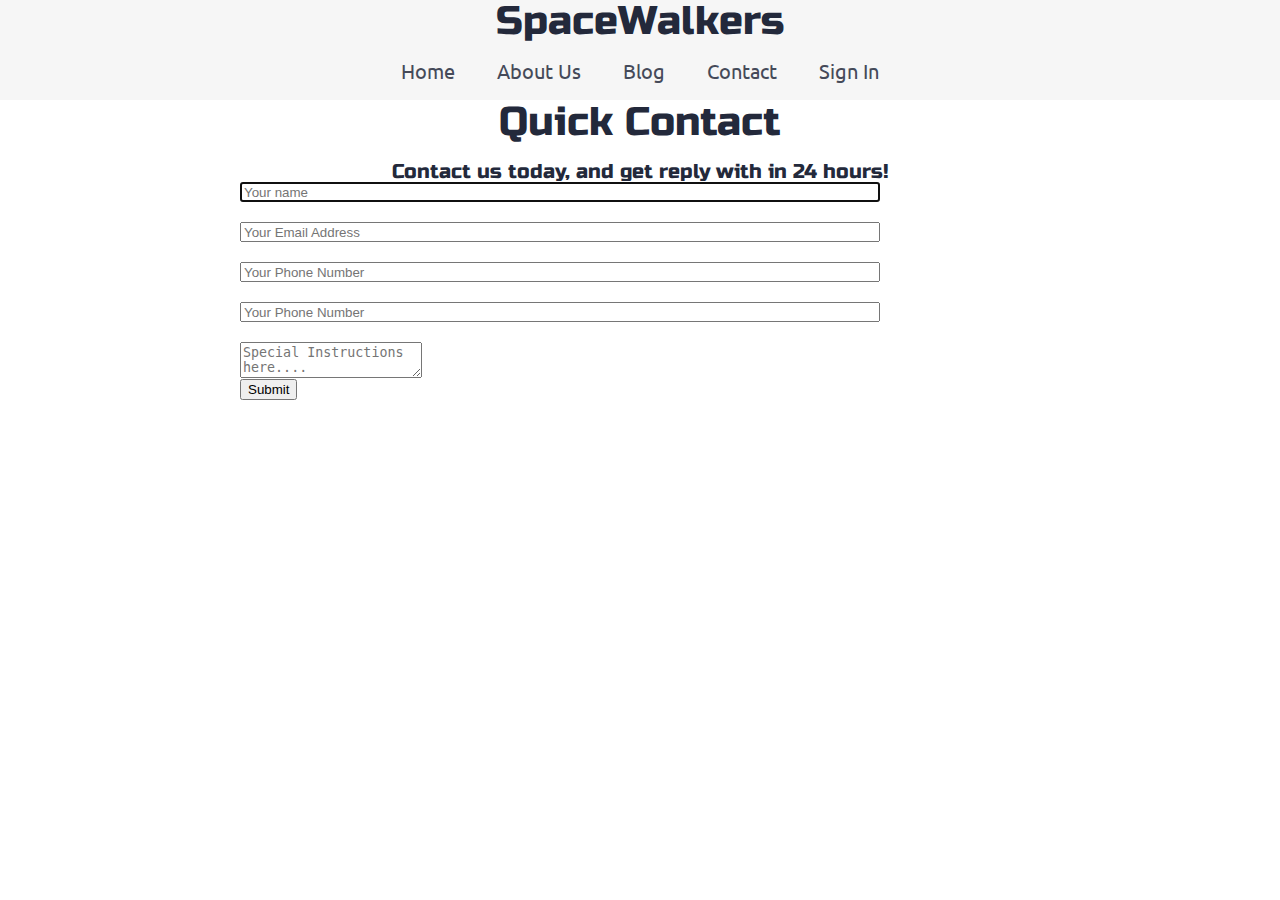
<file: contact.html>
<!doctype html>

<html lang="en">
<head>
  <meta charset="utf-8">
  <meta name="viewport" content="width=device-width, initial-scale=1.0">
  <title>SpaceWalkers</title>

  <link href="https://fonts.googleapis.com/css?family=Russo+One|Ubuntu" rel="stylesheet">
  <link href="css/index.css" rel="stylesheet">

  <!--[if lt IE 9]>
    <script src="https://cdnjs.cloudflare.com/ajax/libs/html5shiv/3.7.3/html5shiv.js"></script>
  <![endif]-->
</head>

<body>

 <!-- navigation code here -->
 <div class="nav">
   <nav>
     <h1>SpaceWalkers</h1>
     <div class="nav-links">
       <a href="index.html">Home</a>
       <a href="#">About Us</a>
       <a href="#">Blog</a>
       <a href="#">Contact</a>
       <a href="#">Sign In</a>
     </div>  
   </nav>
 </div>

 <div class = "contact">
        <form id="contact" action="" method="post">
                <h3>Quick Contact</h3>
                <h4>Contact us today, and get reply with in 24 hours!</h4>
                <fieldset>
                  <input placeholder="Your name" type="text" tabindex="1" required autofocus>
                </fieldset>
                <fieldset>
                  <input placeholder="Your Email Address" type="email" tabindex="2" required>
                </fieldset>
                <fieldset>
                  <input placeholder="Your Phone Number" type="tel" tabindex="3" required>
                </fieldset>
                <fieldset>
                  <input placeholder="Your Phone Number" type="text" tabindex="3" required>
                </fieldset>
                <fieldset>
                  <textarea placeholder="Special Instructions here...." tabindex="5" required></textarea>
                </fieldset>
                <fieldset>
                  <button name="submit" type="submit" id="contact-submit" data-submit="...Sending">Submit</button>
                </fieldset>
              </form>
 </div>

</body>
</html>
</file>
<file: css/index.css>
.flexbox-row {
  display: row;
  flex-direction: row;
  justify-content: space-between;
  align-items: flex-end;
}
/* http://meyerweb.com/eric/tools/css/reset/ 
   v2.0 | 20110126
   License: none (public domain)
*/
html,
body,
div,
span,
applet,
object,
iframe,
h1,
h2,
h3,
h4,
h5,
h6,
p,
blockquote,
pre,
a,
abbr,
acronym,
address,
big,
cite,
code,
del,
dfn,
em,
img,
ins,
kbd,
q,
s,
samp,
small,
strike,
strong,
sub,
sup,
tt,
var,
b,
u,
i,
center,
dl,
dt,
dd,
ol,
ul,
li,
fieldset,
form,
label,
legend,
table,
caption,
tbody,
tfoot,
thead,
tr,
th,
td,
article,
aside,
canvas,
details,
embed,
figure,
figcaption,
footer,
header,
hgroup,
menu,
nav,
output,
ruby,
section,
summary,
time,
mark,
audio,
video {
  margin: 0;
  padding: 0;
  border: 0;
  font-size: 100%;
  font: inherit;
  vertical-align: baseline;
}
/* HTML5 display-role reset for older browsers */
article,
aside,
details,
figcaption,
figure,
footer,
header,
hgroup,
menu,
nav,
section {
  display: block;
}
body {
  line-height: 1;
}
ol,
ul {
  list-style: none;
}
blockquote,
q {
  quotes: none;
}
blockquote:before,
blockquote:after,
q:before,
q:after {
  content: '';
  content: none;
}
table {
  border-collapse: collapse;
  border-spacing: 0;
}
* {
  box-sizing: border-box;
}
html {
  font-size: 62.5%;
}
html,
body {
  font-family: 'Ubuntu', sans-serif;
  color: #5E6164;
}
h1,
h2,
h3,
h4,
h5 {
  font-family: 'Russo One', sans-serif;
  color: #23293B;
}
h2 {
  font-size: 3.2rem;
}
h3 {
  font-size: 2.8rem;
}
p {
  font-size: 1.6rem;
  line-height: 1.4;
}
.container {
  max-width: 800px;
  width: 100%;
  margin: 0 auto;
}
.nav {
  background-color: #F6F6F6;
  height: 100px;
  width: auto;
  margin-bottom: 0.2rem;
  display: flex;
  flex-direction: column;
}
.nav nav {
  max-width: 80%;
  height: 50%;
  margin: 0 auto;
  padding: 0.1rem;
}
@media (max-width: 550px) {
  .nav nav {
    height: 80%;
    padding: 0.1rem;
  }
}
.nav nav h1 {
  text-align: center;
  font-size: 4rem;
  margin-bottom: 2rem;
}
.nav nav a {
  color: #454A59;
  margin: 2rem;
  font-size: 2rem;
  text-decoration: none;
}
@media (max-width: 550px) {
  .nav nav a {
    margin: 1rem;
    font-size: 1.8rem;
  }
}
footer {
  color: #22283B;
  background: #f4f4f4;
  padding: 20px 0;
  border: 1px double #e0e0e0;
  border-radius: 10px;
  display: flex;
  justify-content: center;
  align-items: center;
}
.home .intro h2 {
  padding: 15px;
}
.home .intro p {
  padding: 0 15px;
}
.home .space-images {
  display: flex;
  flex-wrap: wrap;
  width: 100%;
}
.home .space-images img {
  width: 28%;
  margin: 20px 2.5%;
  border-radius: 20px;
  height: 100%;
}
@media (max-width: 550px) {
  .home .space-images img {
    width: 100%;
  }
  .home .space-images img:nth-of-type(2) {
    display: none;
  }
  .home .space-images img:nth-of-type(3) {
    display: none;
  }
}
.home .visit-planets {
  padding: 15px;
}
.home .visit-planets h3 {
  margin-top: 11px;
}
.home .visit-planets p {
  margin-top: 13px;
}
.home .walk {
  margin-top: 60px;
  border-top: 1px solid #dee2e6;
  padding: 50px 60px;
  display: flex;
  justify-content: center;
}
@media (max-width: 550px) {
  .home .walk {
    width: auto;
    padding: 10px 10px;
    display: flex;
    flex-direction: column-reverse;
  }
}
.home .walk .walk-text {
  width: 50%;
}
@media (max-width: 550px) {
  .home .walk .walk-text {
    width: 100%;
  }
}
.home .walk .walk-text h3 {
  margin-bottom: 10px;
}
.home .walk .walk-text p {
  margin-bottom: 26px;
}
.home .walk .walk-text .btn {
  cursor: pointer;
  width: 8rem;
  font-size: 1.5rem;
  text-align: center;
  color: #F6F7F8;
  background-color: #22283A;
  border: 0.1rem solid #22283A;
  border-radius: 0.6rem;
  padding: 1rem;
}
.home .walk .walk-text .btn:hover {
  background-color: #48547a;
  color: goldenrod;
}
@media (max-width: 550px) {
  .home .walk .walk-text .btn {
    width: 100%;
  }
}
.home .walk .walk-img {
  width: 46%;
  margin-left: 4%;
}
@media (max-width: 550px) {
  .home .walk .walk-img {
    width: 100%;
    margin-bottom: 1rem;
  }
}
.home .walk .walk-img img {
  width: 100%;
  height: auto;
  border-radius: 10px;
}
.contact {
  max-width: 800px;
  width: 100%;
  margin: 0 auto;
}
.contact h3 {
  font-size: 4rem;
  margin-bottom: 2rem;
  text-align: center;
}
.contact h4 {
  font-size: 2rem;
  text-align: center;
}
.contact input {
  width: 80%;
  height: 20px;
  margin-bottom: 2rem;
}
</file>
